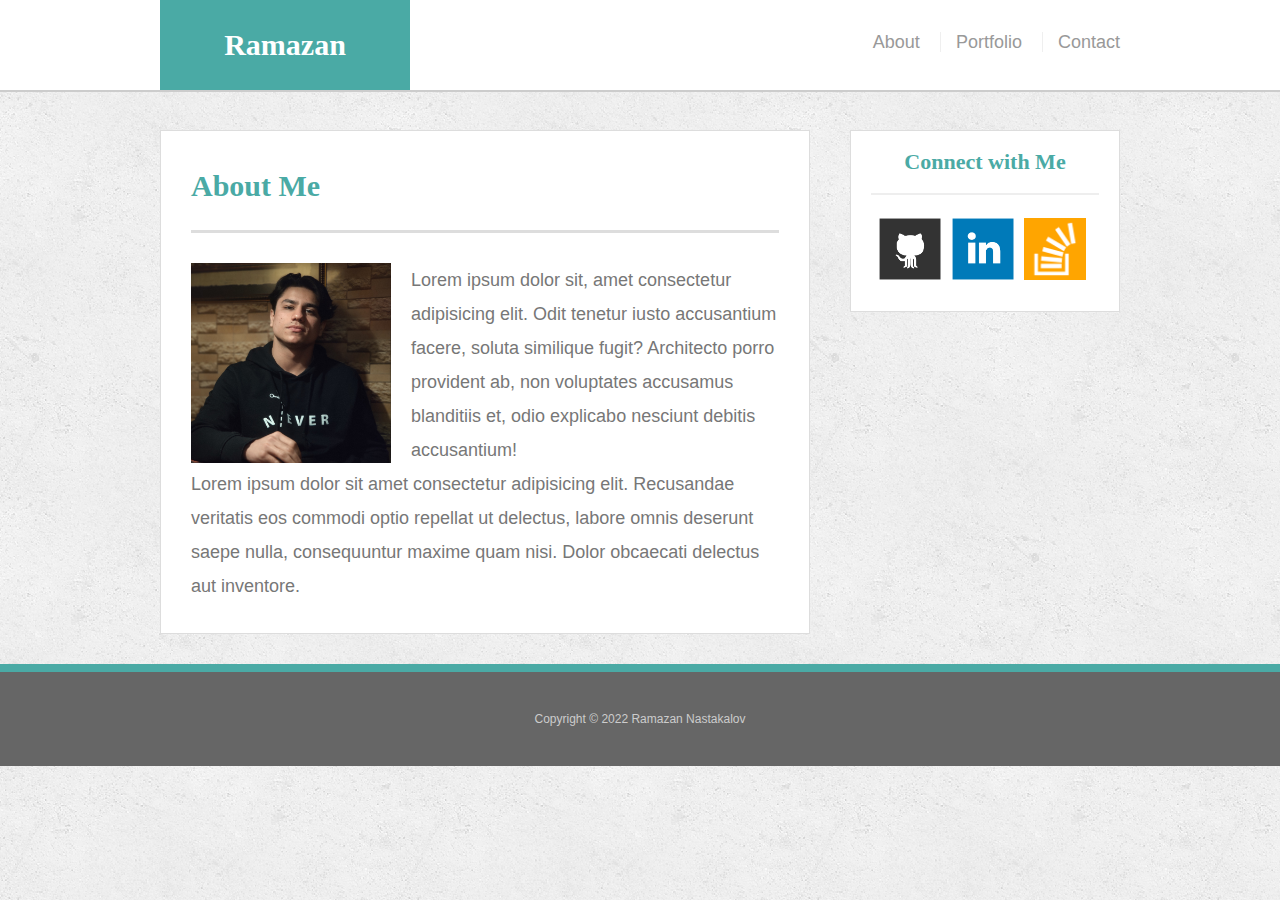
<file: index.html>
<!DOCTYPE html>
<html lang="en">
<head>
    <meta charset="UTF-8">
    <meta http-equiv="X-UA-Compatible" content="IE=edge">
    <meta name="viewport" content="width=device-width, initial-scale=1.0">
    <link rel="stylesheet" href="./assets/css/reset.css">
    <link rel="stylesheet" href="./assets/css/style.css">
    <title>About | Ramazan Nastakalov</title>
</head>
<body>
    <!-- HEADER START -->

    <header>
        <div class="content-bar">
            <a href="./index.html" class="logo">Ramazan</a>

            <nav class="navigation-bar">
                    <a href="./index.html">About</a>
                    <a href="./portfolio.html">Portfolio</a>
                    <a href="./contact.html">Contact</a>
            </nav>
        </div>
    </header>

    <!-- HEADER END -->


    <!-- ABOUT ME START -->
    
    <div class="main-content-area clearfix">
        <section>
            <h1 class="section-title">About Me</h1>
            <img class="profile-photo" src="./assets/images/pp.jpg" alt="">
            <p>Lorem ipsum dolor sit, amet consectetur adipisicing elit. Odit tenetur iusto accusantium facere, soluta similique fugit? Architecto porro provident ab, non voluptates accusamus blanditiis et, odio explicabo nesciunt debitis accusantium!</p>
            <p>Lorem ipsum dolor sit amet consectetur adipisicing elit. Recusandae veritatis eos commodi optio repellat ut delectus, labore omnis deserunt saepe nulla, consequuntur maxime quam nisi. Dolor obcaecati delectus aut inventore.</p>
        </section>

        <aside>
            <h2 class="media-title">Connect with Me</h2>
                <a href="https://github.com/Nastakalow" target="_blank"><img class="media" src="./assets/images/github-128.png" alt=""></a>
                <a href="https://az.linkedin.com/in/ramazan-nastakalov-4286b220a/en?original_referer=https%3A%2F%2Fwww.linkedin.com%2F" target="_blank"><img class="media" src="./assets/images/linkedin-128.png" alt=""></a>
                <a href="https://stackoverflow.com/users/19700650/ramazan-nastakalov" target="_blank"><img class="media" src="./assets/images/stackoverflow-128.png" alt=""></a>
        </aside>
    </div>

    <!-- ABOUT ME END -->


    <!-- FOOTER START -->

    <footer>
        <p>Copyright © 2022 Ramazan Nastakalov</p>
    </footer>

    <!-- FOOTER END -->

</body>
</html>
</file>
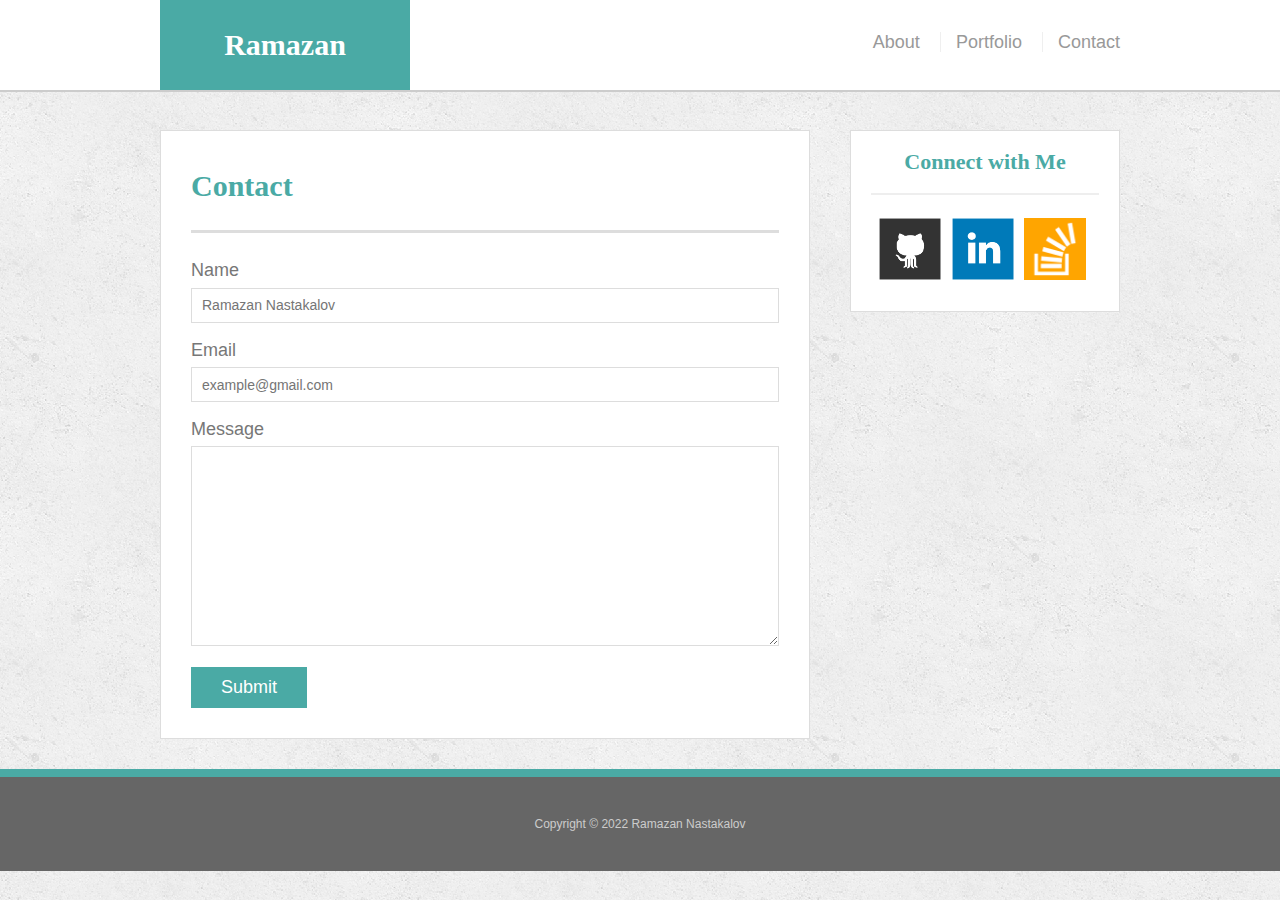
<file: contact.html>
<!DOCTYPE html>
<html lang="en">
<head>
    <meta charset="UTF-8">
    <meta http-equiv="X-UA-Compatible" content="IE=edge">
    <meta name="viewport" content="width=device-width, initial-scale=1.0">
    <link rel="stylesheet" href="./assets/css/reset.css">
    <link rel="stylesheet" href="./assets/css/style.css">
    <title>Contact | Ramazan Nastakalov</title>
</head>
<body>
    
    <!-- HEADER START -->

    <header>
        <div class="content-bar">
            <a href="./index.html" class="logo">Ramazan</a>

            <nav class="navigation-bar">
                    <a href="./index.html">About</a>
                    <a href="./portfolio.html">Portfolio</a>
                    <a href="./contact.html">Contact</a>
            </nav>
        </div>
    </header>

    <!-- HEADER END -->

    <!-- CONTACT START -->

    <div class="main-content-area clearfix">
        <section>
            <h1 class="section-title">Contact</h1>
            <form action="#">
                <label required for="ad">Name</label>
                <input type="text" id="ad" placeholder="Ramazan Nastakalov">
                <label required for="email">Email</label>
                <input type="email" id="ad" placeholder="example@gmail.com">
                <label required for="message">Message</label>
                <textarea id="message" style="height: 200px;"></textarea>
                <button class="submit" type="submit">Submit</button>
            </form>
        </section>

        <aside>
            <h2 class="media-title">Connect with Me</h2>
                <a href="https://github.com/Nastakalow" target="_blank"><img class="media" src="./assets/images/github-128.png" alt=""></a>
                <a href="https://az.linkedin.com/in/ramazan-nastakalov-4286b220a/en?original_referer=https%3A%2F%2Fwww.linkedin.com%2F" target="_blank"><img class="media" src="./assets/images/linkedin-128.png" alt=""></a>
                <a href="https://stackoverflow.com/users/19700650/ramazan-nastakalov" target="_blank"><img class="media" src="./assets/images/stackoverflow-128.png" alt=""></a>
        </aside>
    </div>

    <!-- CONTACT END -->


    <!-- FOOTER START -->

    <footer>
        <p>Copyright © 2022 Ramazan Nastakalov</p>
    </footer>

    <!-- FOOTER END -->
    
</body>
</html>
</file>
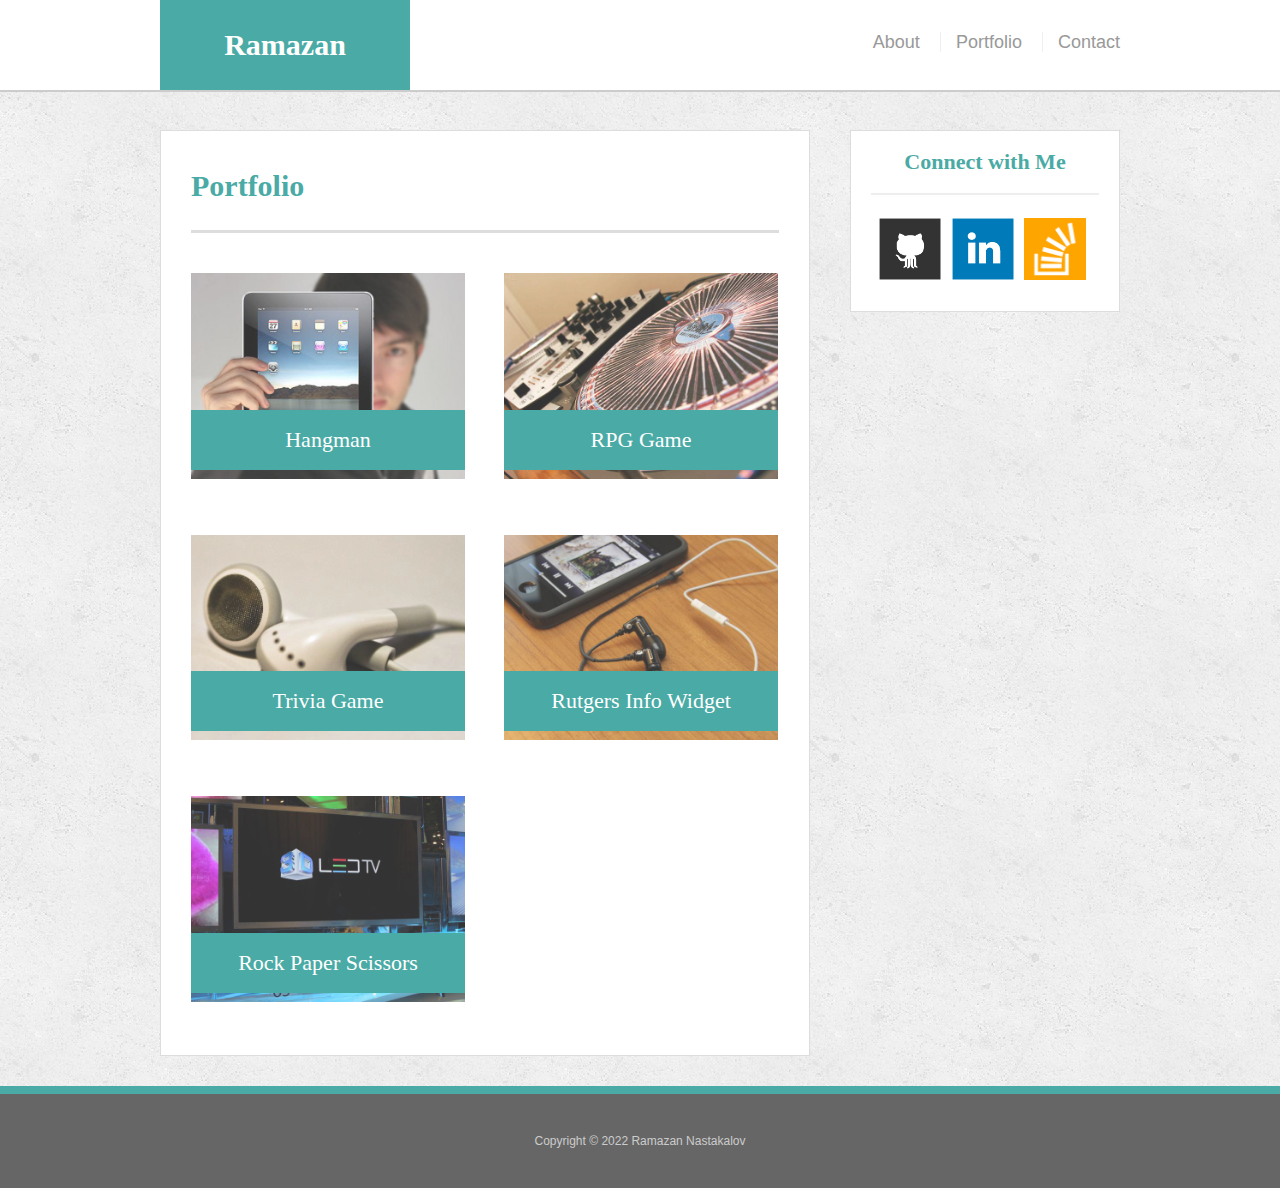
<file: portfolio.html>
<!DOCTYPE html>
<html lang="en">
<head>
    <meta charset="UTF-8">
    <meta http-equiv="X-UA-Compatible" content="IE=edge">
    <meta name="viewport" content="width=device-width, initial-scale=1.0">
    <link rel="stylesheet" href="./assets/css/reset.css">
    <link rel="stylesheet" href="./assets/css/style.css">
    <title>Portfolio | Ramazan Nastakalov</title>
</head>
<body>

      <!-- HEADER START -->

      <header>
        <div class="content-bar">
            <a href="./index.html" class="logo">Ramazan</a>

            <nav class="navigation-bar">
                    <a href="./index.html">About</a>
                    <a href="./portfolio.html">Portfolio</a>
                    <a href="./contact.html">Contact</a>
            </nav>
        </div>
    </header>

    <!-- HEADER END -->


    <!-- GALLARY START -->

    <div class="main-content-area clearfix">
        <section>
            <h1 class="section-title">Portfolio</h1>
            <div class="gallery">
                <img class="gallery" src="./assets/images/hangman.jpg" alt="">
                <h3>Hangman</h3>
            </div>
            <div class="gallery">
                <img class="gallery" src="./assets/images/RPG-game.jpg" alt="">
                <h3>RPG Game</h3>
            </div>
            <div class="gallery">
                <img class="gallery" src="./assets/images/trivia-game.jpg" alt="">
                <h3>Trivia Game</h3>
            </div>
            <div class="gallery">
                <img class="gallery" src="./assets/images/rutgers-info-widget.jpg" alt="">
                <h3>Rutgers Info Widget</h3>
            </div>
            <div class="gallery">
                <img class="gallery" src="./assets/images/rock-paper-scissors.jpg" alt="">
                <h3>Rock Paper Scissors</h3>
            </div>
        </section>

        <aside>
            <h2 class="media-title">Connect with Me</h2>
                <a href="https://github.com/Nastakalow" target="_blank"><img class="media" src="./assets/images/github-128.png" alt=""></a>
                <a href="https://az.linkedin.com/in/ramazan-nastakalov-4286b220a/en?original_referer=https%3A%2F%2Fwww.linkedin.com%2F" target="_blank"><img class="media" src="./assets/images/linkedin-128.png" alt=""></a>
                <a href="https://stackoverflow.com/users/19700650/ramazan-nastakalov" target="_blank"><img class="media" src="./assets/images/stackoverflow-128.png" alt=""></a>
        </aside>
    </div>

    <!-- GALLARY END -->  
    

    <!-- FOOTER START -->

    <footer>
        <p>Copyright © 2022 Ramazan Nastakalov</p>
    </footer>

    <!-- FOOTER END -->

</body>
</html>
</file>
<file: assets/css/style.css>
*{
    box-sizing: border-box;
}

body{
    font-family: Arial, "Helvetica Neue", Helvetica, sans-serif;
    font-size: 18px;
    line-height: 34px;
    color: #777;
    background-image: url("../images/concrete_seamless.png")
}


/* HEADER START */

header{
    position: fixed;
    top: 0;
    width: 100%;
    border-bottom: 2px solid #ccc;
    background-color: #fff;
    z-index: 9999;

}

.content-bar{
    width: 960px;
    margin: 0 auto;
}

.logo{
    display: inline-block;
    width: 250px;
    height: 90px;
    font-family: Georgia, Times, "Times New Roman", serif;
    font-size: 30px;
    font-weight: 700;
    line-height: 90px;
    background-color: #4aaaa5;
    color: #fff;
    text-align: center;
    text-decoration: none;
}

.navigation-bar{
    float: right;
    margin-top: 25px;
}

nav a{
    text-decoration: none;
    color: #999;
    border-left: 1px solid #efefef;
    padding-left: 15px;
    margin-left: 15px;
    line-height: 18px;
    text-decoration: none;
}

a:first-child{
    border-left: 0;
}

/* HEADER END */



/* ABOUT ME START */

.main-content-area{
    width: 960px;
    margin: 130px auto 30px auto;
}

.clearfix::after{
    content: "";
    display: block;
    clear: both;
}

h1, h2, h3 {
    font-family: Georgia, Times, "Times New Roman", serif;
    font-weight: 700;
    color: #4aaaa5;
    margin-bottom: 30px;
}


.section-title{
    padding-bottom: 20px;
    font-size: 30px;
    line-height: 49px;
    border-bottom: 3px solid #ddd;
}

.profile-photo{
    width: 200px;
    float: left;
    margin-right: 20px;
}

section{
    border: 1px solid #ddd;
    float: left;
    width: 650px;
    background-color: #fff;
    padding: 30px;
}

aside{
    border: 1px solid #ddd;
    float: right;
    width: 270px;
    background-color: #fff;
    padding: 20px;
    text-align: center;
}

.media-title{
    font-size: 22px;
    padding-bottom: 20px;
    margin-bottom: 15px;
    line-height: 22px;
    border-bottom: 2px solid #eee;
}

.media{
    width: 62px;
    height: 62px;
    margin-top: 8px;
    margin-right: 5px;
}

/* ABOUT ME END */



/* PORTFOLIO STARTED */


.gallery{
    position: relative;
    float: left;
    width: 274px;
    margin: 5px 0 23px;
}

.gallery:last-child{
    margin-bottom: 0;
}

.gallery:nth-child(even) {
    margin-right: 39px;
}

.gallery img {
    width: 100%;
    border: 0 none;
    opacity: 0.8;
}

.gallery h3{
    position: absolute;
    bottom: 32px;
    width: 100%;
    padding: 15px;
    margin-bottom: 0;
    font-weight: 300;
    line-height: 30px;
    color: #fff;
    text-align: center;
    background: #4aaaa5;
    border-bottom: 0;
    font-size: 22px;
}

/* PORTFOLIO END */



/* CONTACT START */

form{
    margin-top: -10px;
}

input, textarea{
    width: 100%;
    height: 35px;
    padding: 0 10px;
    font-size: 14px;
    border: 1px solid #ddd;
    margin-bottom: 10px;
}

button{
    padding: 10px 30px;
    font-size: 18px;
    color: #fff;
    cursor: pointer;
    background: #4aaaa5;
    border: 0 none;
}

/* CONTACT END */



/* FOOTER START */

footer{
    padding: 30px 0;
    font-size: 12px;
    clear: both;
    color: #ccc;
    text-align: center;
    background: #666;
    border-top: 8px solid #4aaaa5; 
}

/* FOOTER END */
</file>
